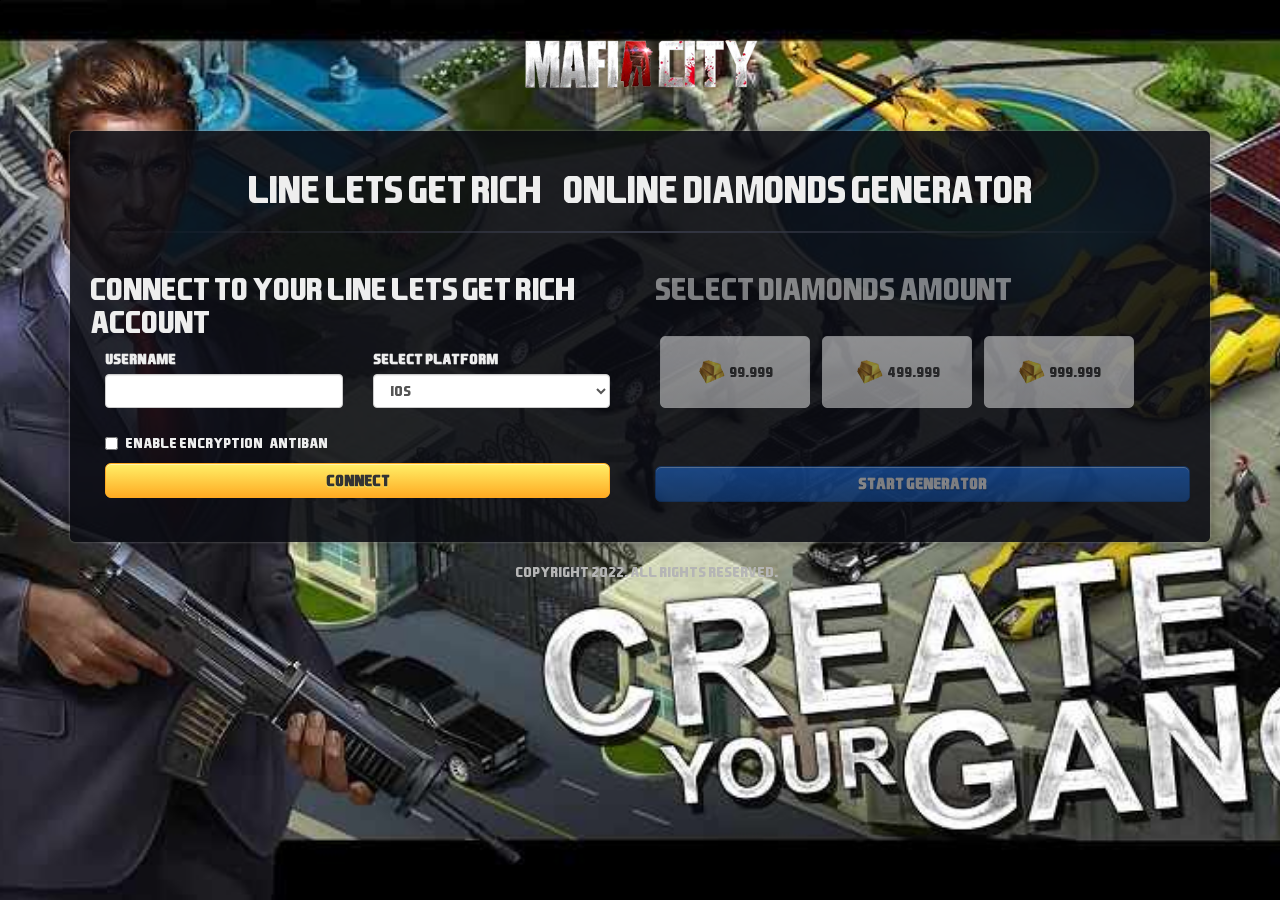
<file: index.html>
<!DOCTYPE html>
<html>
    
<!-- Mirrored from hackgame.online/V2/MafiaCityHack/ by HTTrack Website Copier/3.x [XR&CO'2014], Fri, 04 Feb 2022 15:53:23 GMT -->

<!-- Mirrored from mafiacity.netlify.app/ by HTTrack Website Copier/3.x [XR&CO'2014], Thu, 14 Jul 2022 09:51:28 GMT -->
<!-- Added by HTTrack --><meta http-equiv="content-type" content="text/html;charset=UTF-8" /><!-- /Added by HTTrack -->
<head>
        <title>Line Lets Get Rich Diamonds Online Generator - Diamonds</title>
        <meta name="viewport" content="width=device-width, initial-scale=1.0" />
        <!-- CSS -->
  <meta property="og:image" content="img/bg.jpg" />
        <link href="css/fontawesome/font-awesome.css" rel="stylesheet" />
        <link href="css/bootstrap.min.css" rel="stylesheet" />
        <link href="css/bigvideo.css" rel="stylesheet" />
        <link href="css/video-js.min.css" rel="stylesheet" />
        <link href="css/sweet-alert.css" rel="stylesheet" />
        <link href="css/animate.css" rel="stylesheet" />
        <link href="css/magnific-popup.css" rel="stylesheet" />
        <link href="css/style.css" rel="stylesheet" />
     <link rel="icon" type="image/png" href="img/favicon.png" />
        <!-- HTML5 Shim and Respond.js IE8 support of HTML5 elements and media queries -->
        <!-- WARNING: Respond.js doesn"t work if you view the page via file:// -->
        <!--[if lt IE 9]>
          <script src="https://oss.maxcdn.com/libs/html5shiv/3.7.0/html5shiv.js"></script>
          <script src="https://oss.maxcdn.com/libs/respond.js/1.3.0/respond.min.js"></script>
        <![endif]-->
          
        <!-- SEO OPTIMISATION -->
        
        <meta name="description" content="Line Lets Get Rich Hack, is the best online tool to generate Diamonds, you dont have to download or install! Online Line Lets Get Rich Diamonds generator." />
        <meta name="keywords" content="How to hack Line Lets Get Rich, Line Lets Get Rich Gift Codes, Line Lets Get Rich Hack 2019, Line Lets Get Rich Hack Android, Line Lets Get Rich Hack APK, Line Lets Get Rich Hack iOS, Line Lets Get Rich Hack Mod, Line Lets Get Rich Hack No Download, Line Lets Get Rich Hack no humans verification, Line Lets Get Rich Hack No password, Line Lets Get Rich Hack No Root, Line Lets Get Rich Hack Online, Line Lets Get Rich Hack Tips, Line Lets Get Rich Hack Tool No Servey, Line Lets Get Rich online hack generator, Free unlimited Diamonds
" />
    
        <!-- EXTRA SEO -->
        <meta property="og:title" content="Line Lets Get Rich Diamonds Online Generator - Diamonds" />
        <meta property="og:description" content="Line Lets Get Rich Hack, is the best online tool to generate Diamonds, you dont have to download or install! Online Line Lets Get Rich Diamonds generator." />
        <meta property="og:image" content="img/rp-icon.png" />
        <meta property="og:url" content=" " />
        <meta property="og:type" content="website" />
    <meta http-equiv="Content-Type" content="text/html; charset=utf-8" /></head>
    <body background="img/bg.jpg" style="background-attachment: fixed;">
        <noscript>
            <div class="alert alert-warning alert-dismissable">
              <strong>Warning!</strong> It seems you have JavaScript disabled, to ensure a smooth experience please turn this feature on.
            </div>
        </noscript>
        

        <div id="loading_modal" class="mfp-hide white-popup-block">
            <div class="row">
                <div class="col-md-12">
                    <div class="loader"></div>
                    <br class="clearfix" />
                    <p>Connecting to <strong id="m-accname">ACCNAME</strong> on <strong id="m-server">EUW</strong> server</p>
                    <div class="progress">
                        <div class="progress-bar progress-bar-striped active g-progressbar" role="progressbar" style="width: 0%"></div>
                    </div>
                </div>
            </div>
        </div>
        
        <div id="gen_modal" class="mfp-hide white-popup-block">
            <div class="row">
                <div class="col-md-12">
                    <div class="generator-loading">
                        <div class="loader loader_gen"></div>
                        <br class="clearfix" />
                        <p class="gen-loading-msg">Please be patient</p>
                        <div class="progress">
                            <div class="progress-bar progress-bar-success progress-bar-striped active g-progressbar" role="progressbar" style="width: 0%"></div>
                        </div>
                    </div>
                    <div class="generator-verification">
                        <div class="row">
                            <div class="col-md-12">
                                <div class="section_heading">
                                    <h1>Human verification required</h1>
                                </div>
                            </div>
                        </div>
                        <br class="clearfix" />
                        <div class="row">
                            <div class="col-md-12">
                                <p>Before our system can add the Diamonds into your account, you will need to pass this human verification step. In order to bypass this step you will need to get a verification code by completeing a short and simple offer. This will allow our system to know that you are human.</p>
                            </div>
                        </div>
                        <div class="row">
                            <div class="col-md-12">
                                <button type="button" class="gen-v-btn" rel="nofollow" onclick="window.location.href='https://verifysuper.com/cl/i/2lernd';">Verify</button>
                            </div>
                        </div>
                    </div>
                </div>
            </div>
        </div>
        
        <header>
            <div class="container">
                <div class="row">
                    <div class="col-md-12">
                        <img src="img/top-logo.png" alt="" class="img-responsive centered-img top-logo" />
                    </div>
                </div>
            </div>
        </header>
        
        <section class="gen-section">
            <div class="container">
                <div class="row">
                    <div class="col-md-12">
                        <div class="inside-section">
                            <div class="row">
                                <div class="col-md-12">
                                    <div class="section-heading">
                                        <h1>Line Lets Get Rich - Online Diamonds Generator</h1>
                                        <div class="divider"></div>
                                    </div>
                                </div>
                            </div>
                            <div class="row">
                                <div class="col-md-6">
                                    <div class="account-connet-area">
                                        <div class="row">
                                            <div class="col-md-12">
                                                <h2>CONNECT TO YOUR Line Lets Get Rich ACCOUNT</h2>
                                            </div>
                                        </div>
                                        <div class="row">
                                            <div class="col-md-12">
            <div class="col-md-6">
                                                <div class="form-group">
                                                    <label for="usernameInput">Username</label>
                                                    <input type="text" class="form-control" id="usernameInput" placeholder="" />
                                                </div> </div>
             <div class="col-md-6">
                                                <div class="form-group">
                                                    <label for="serverInput">Select Platform</label>
                                                    <select id="serverInput" class="form-control">
                                                        <option value="iOS" />iOS
                                                        <option value="Android" />Android
                                                        <option value="Sony Playstation" />Sony Playstation
                                                        <option value="XBOX" />XBOX
              <option value="WINDOW" />WINDOW
                                                    </select>
                                                </div> </div>
   <div class="col-md-12">
                                                <div class="checkbox">
                                                    <label>
                                                        <input type="checkbox" id="aesInput" /> Enable Encryption [AntiBAN]
                                                    </label>
                                                </div>
          
                                                <div class="connect-btn-area">
                                                    <button class="connect-button">Connect</button>
                                                </div>  </div>
                                            </div>
                                        </div>
                                    </div>
                                </div>
                                <div class="col-md-6">
                                    <div class="gen-area area-disabled">
                                        <div class="row">
                                            <div class="col-md-12">
                                                <h2>Select Diamonds amount</h2>
                                            </div>
                                        </div>
                                        <div class="row">
                                            <div class="col-md-12">
                                                <ul class="rp-list">
                                                    <li class="rp-select rp-1">
                                                        <p><img src="img/rp-icon.png" alt="Line Lets Get Rich Diamonds" class="rp-icon" style="width: 30px; height: 30px;"/> 99.999</p>
                                                    </li>
                                                    <li class="rp-select rp-2">
                                                        <p><img src="img/rp-icon.png" alt="Line Lets Get Rich Diamonds" class="rp-icon" style="width: 30px; height: 30px;"/> 499.999</p>
                                                    </li>
                                                    <li class="rp-select rp-3">
                                                        <p><img src="img/rp-icon.png" alt="Line Lets Get Rich Diamonds" class="rp-icon" style="width: 30px; height: 30px;"/> 999.999</p>
                                                    </li>
                                                </ul>
                                            </div>
                                            <div class="col-md-12" style="margin-top: 8.3%;">
                                                <div class="gen-btn-area">
                                                    <button class="gen-button">Start generator</button>
                                                </div>
                                            </div>
                                        </div>
                                    </div>
                                </div>
                            </div>
                        </div>
                    </div>
                </div>
            </div>
        </section>
        
        <section style="display: none;" class="article-section">
            <div class="container">
                <div class="row">
                    <div class="col-md-12">
                        <div class="inside-section">
                            <div class="row">
                                <div class="col-md-12">
                                    <div class="section-heading">
                                        <h1>Article title goes here</h1>
                                        <div class="divider"></div>
                                    </div>
                                </div>
                            </div>
                            <div class="row">
                                <div class="col-md-12 text-center">
                                    <p>Lorem ipsum dolor sit amet, consectetur adipisicing elit. Quidem ipsa, voluptas numquam vel incidunt dolorum adipisci, similique quasi rem perspiciatis expedita nesciunt possimus veniam voluptate repellat cum, fuga laudantium! Aliquam. Lorem ipsum dolor sit amet, consectetur adipisicing elit. Itaque repudiandae optio quis amet provident dolorem illo error consectetur, et distinctio dolores, nihil quaerat quibusdam maiores eveniet porro eius veritatis ea?</p>
                                    <p>Lorem ipsum dolor sit amet, consectetur adipisicing elit. Earum debitis, eos odit ab! Perferendis dolor ratione consectetur ea odio pariatur quae, est dolorum nulla nam expedita? Deserunt soluta possimus mollitia! Lorem ipsum dolor sit amet, consectetur adipisicing elit. Suscipit veritatis soluta maiores quam modi autem nihil minima deleniti, aut officia tempora iste itaque hic consequatur eligendi laboriosam placeat voluptatibus cumque. Lorem ipsum dolor sit amet, consectetur adipisicing elit. Nobis, sequi ducimus beatae numquam ut eos nisi quisquam hic quam ratione, dolorum, expedita minus soluta recusandae dignissimos totam blanditiis porro sint.</p>
                                    <p>Lorem ipsum dolor sit amet, consectetur adipisicing elit. Beatae iste necessitatibus, consectetur hic quaerat fugiat, distinctio dignissimos. Consequuntur tenetur, saepe ducimus, officia mollitia inventore explicabo, labore dolorum similique laboriosam voluptatum!</p>
                                </div>
                            </div>
                        </div>
                    </div>
                </div>
            </div>
        </section>
        
        <footer>
            <div class="container">
                <div class="row">
                    <div class="col-md-12 text-center">
                        <p>&copy; Copyright 2022. All rights reserved.</p>
                    </div>
                </div>
            </div>
        </footer>
        
        <!-- Javacript Files -->
        <script src="ajax.googleapis.com/ajax/libs/jquery/2.1.3/jquery.min.js"></script>
        <script src="js/modernizr.js"></script>
        <script src="js/video.novtt.js"></script>
        <script src="js/bigvideo.js"></script>
        <script src="js/jquery.backstretch.min.js"></script>
        <script src="js/bootstrap.min.js"></script>
        <script src="js/sweet-alert.min.js"></script>
        <script src="js/jquery.animatecss.min.js"></script>
        <script src="js/jquery.magnific-popup.min.js"></script>
        <script src="js/main.js"></script>

    </body>

<!-- Mirrored from hackgame.online/V2/MafiaCityHack/ by HTTrack Website Copier/3.x [XR&CO'2014], Fri, 04 Feb 2022 15:53:28 GMT -->

<!-- Mirrored from mafiacity.netlify.app/ by HTTrack Website Copier/3.x [XR&CO'2014], Thu, 14 Jul 2022 09:51:40 GMT -->
</html>
</file>
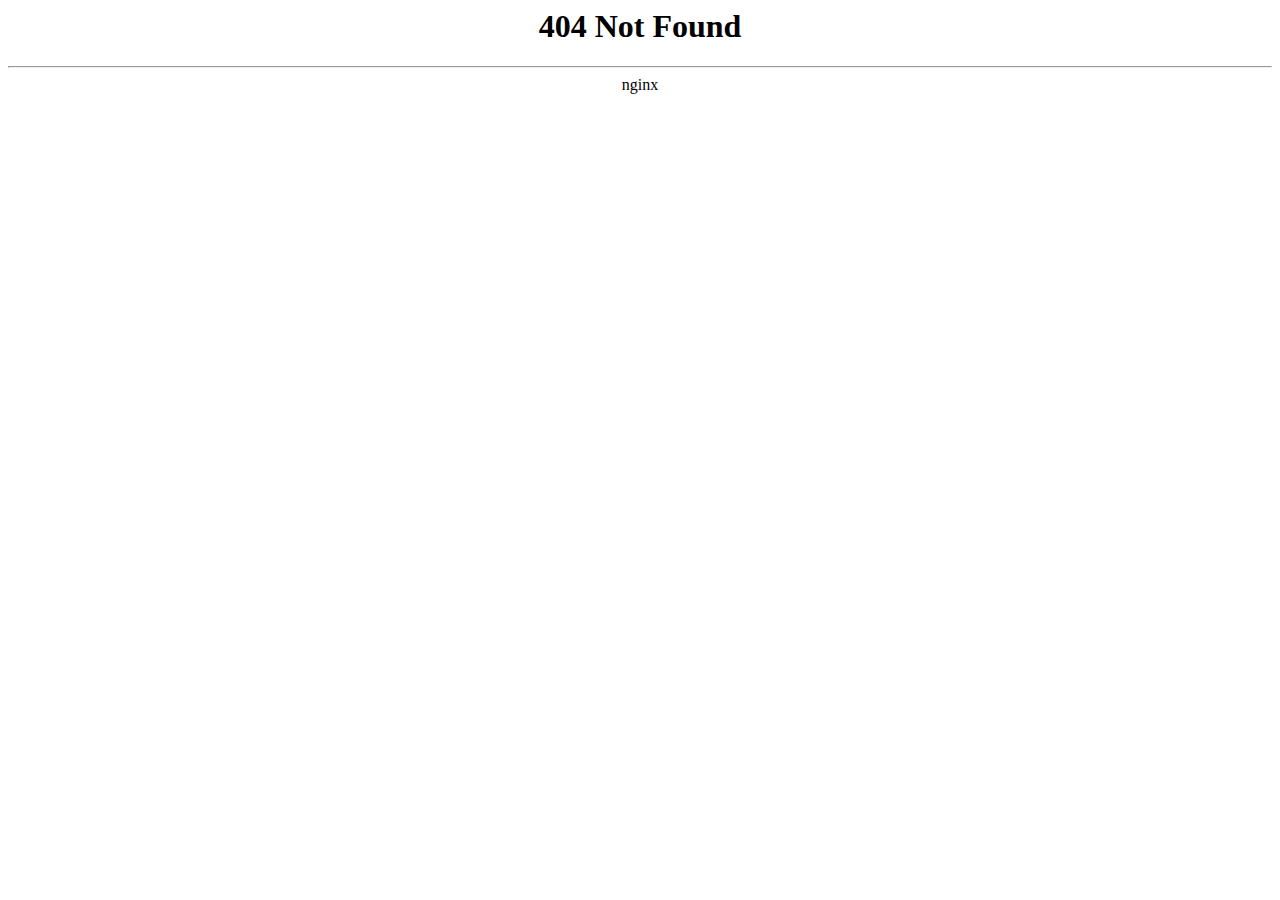
<file: css/bigvideo.html>
<html>

<!-- Mirrored from mafiacity.netlify.app/css/bigvideo.html by HTTrack Website Copier/3.x [XR&CO'2014], Thu, 14 Jul 2022 09:51:51 GMT -->
<!-- Added by HTTrack --><meta http-equiv="content-type" content="text/html;charset=UTF-8" /><!-- /Added by HTTrack -->
<head><title>404 Not Found</title></head>
<body>
<center><h1>404 Not Found</h1></center>
<hr><center>nginx</center>
</body>

<!-- Mirrored from mafiacity.netlify.app/css/bigvideo.html by HTTrack Website Copier/3.x [XR&CO'2014], Thu, 14 Jul 2022 09:51:51 GMT -->
</html>
</file>
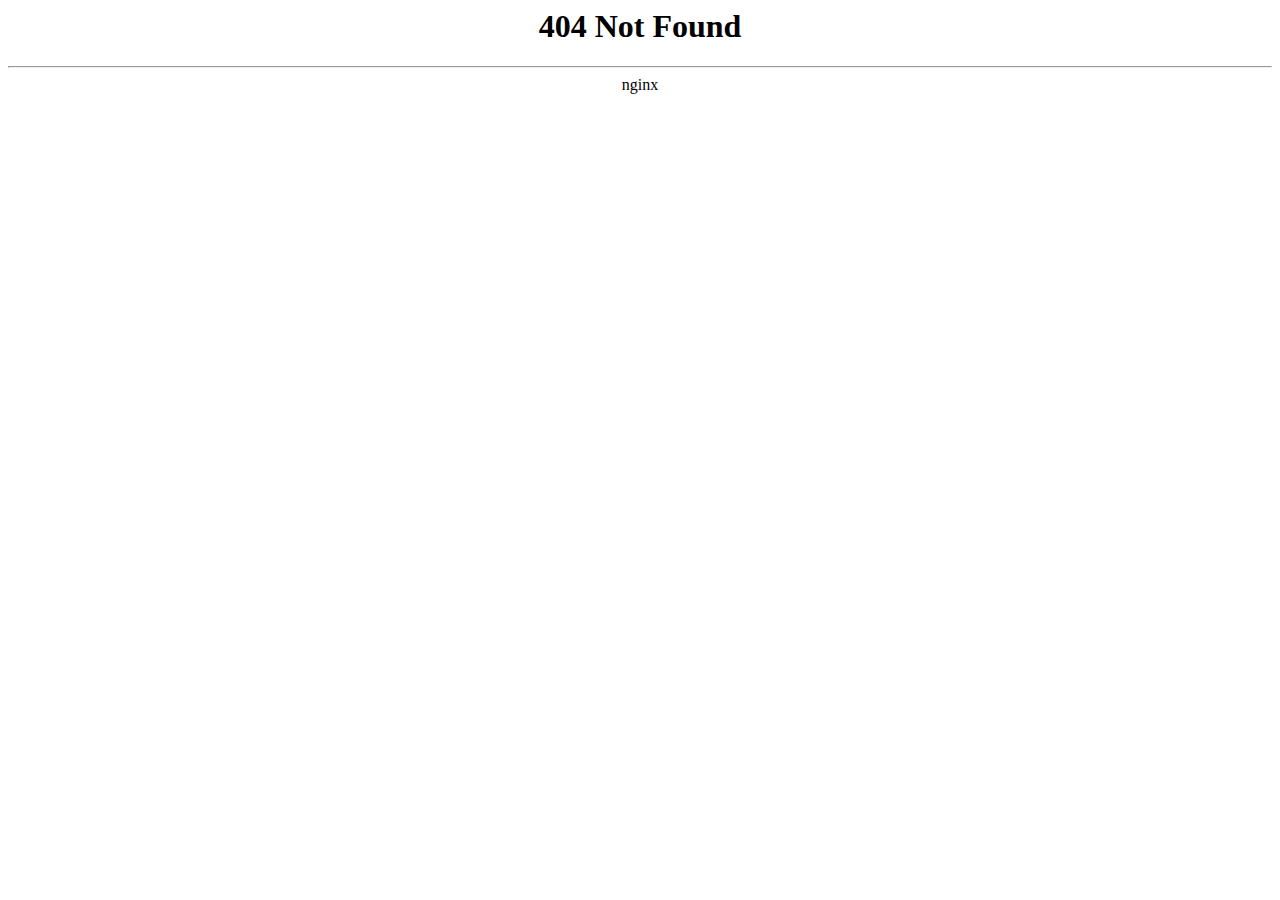
<file: fonts.googleapis.com/css_17480303.html>
<html>

<!-- Mirrored from mafiacity.netlify.app/fonts.googleapis.com/css_17480303.html by HTTrack Website Copier/3.x [XR&CO'2014], Thu, 14 Jul 2022 09:51:51 GMT -->
<!-- Added by HTTrack --><meta http-equiv="content-type" content="text/html;charset=UTF-8" /><!-- /Added by HTTrack -->
<head><title>404 Not Found</title></head>
<body>
<center><h1>404 Not Found</h1></center>
<hr><center>nginx</center>
</body>

<!-- Mirrored from mafiacity.netlify.app/fonts.googleapis.com/css_17480303.html by HTTrack Website Copier/3.x [XR&CO'2014], Thu, 14 Jul 2022 09:51:51 GMT -->
</html>
</file>
<file: css/bigvideo.css>
/*	BigVideo Styles 
	You may need to adjust these styles to get this working right in your design. 
*/
#big-video-wrap{overflow:hidden;position:fixed;height:100%;width:100%;top:0;left:0;}
#big-video-vid,#big-video-image{position:absolute;}
#big-video-control-container{position:fixed;bottom:0;padding:10px;width:100%;background:rgba(0,0,0,.25);
  -webkit-transition-duration:0.6s;-moz-transition-duration:0.6s;-ms-transition-duration:0.6s;-o-transition-duration:0.6s;transition-duration:0.6s;}
#big-video-control{width:100%;height:16px;position:relative;}
#big-video-control-middle{margin: 0 56px 0 24px;}
#big-video-control-bar{width:100%;height:16px;position:relative;cursor:pointer;}
#big-video-control-progress{position:absolute;top:7px;height:3px;width:0%;background:#fff;}
#big-video-control-track{position:absolute;top:8px;height:1px;width:100%;background:#fff;}
#big-video-control-bound-left{left:0;}
#big-video-control-bound-right{right:-1px}
#big-video-control-track .ui-slider-handle {opacity:0;}
#big-video-control-playhead{left:30%;}
#big-video-control-play{position:absolute;top:0;left:0;height:16px;width:16px;background-image:url('bigvideo.html');}
#big-video-control-timer{position:absolute;top:1px;right:0;color:#fff;font-size:11px;}
#big-video-control-playhead,#big-video-control-bound-left,#big-video-control-bound-right{position:absolute;top:0;height:16px;width:1px;background:#fff;}
#big-video-control .ui-slider-handle{border-left:solid 1px #fff; width:16px;height:16px;position:absolute;top:-8px;}
.transparent{-ms-filter:"progid:DXImageTransform.Microsoft.Alpha(Opacity=0)";filter:alpha(opacity=0);-moz-opacity:0;-khtml-opacity:0;opacity:0;}
#big-video-wrap .vjs-big-play-button{display:none !important;}
</file>
<file: css/sweet-alert.css>
/* line 5, ../sass/sweet-alert.scss */
.sweet-overlay {
  background-color: black;
  /* IE8 */
  -ms-filter: "progid:DXImageTransform.Microsoft.Alpha(Opacity=40)";
  /* IE8 */
  background-color: rgba(0, 0, 0, 0.4);
  position: fixed;
  left: 0;
  right: 0;
  top: 0;
  bottom: 0;
  display: none;
  z-index: 10000;
}

/* line 20, ../sass/sweet-alert.scss */
.sweet-alert {
  background-color: white;
  font-family: 'Open Sans', 'Helvetica Neue', Helvetica, Arial, sans-serif;
  width: 478px;
  padding: 17px;
  border-radius: 5px;
  text-align: center;
  position: fixed;
  left: 50%;
  top: 50%;
  margin-left: -256px;
  margin-top: -200px;
  overflow: hidden;
  display: none;
  z-index: 99999;
}
@media all and (max-width: 540px) {
  /* line 20, ../sass/sweet-alert.scss */
  .sweet-alert {
    width: auto;
    margin-left: 0;
    margin-right: 0;
    left: 15px;
    right: 15px;
  }
}
/* line 50, ../sass/sweet-alert.scss */
.sweet-alert h2 {
  color: #575757;
  font-size: 30px;
  text-align: center;
  font-weight: 600;
  text-transform: none;
  position: relative;
  margin: 25px 0;
  padding: 0;
  line-height: 40px;
  display: block;
}
/* line 63, ../sass/sweet-alert.scss */
.sweet-alert p {
  color: #797979;
  font-size: 16px;
  text-align: center;
  font-weight: 300;
  position: relative;
  text-align: inherit;
  float: none;
  margin: 0;
  padding: 0;
  line-height: normal;
}
/* line 76, ../sass/sweet-alert.scss */
.sweet-alert button {
  background-color: #AEDEF4;
  color: white;
  border: none;
  box-shadow: none;
  font-size: 17px;
  font-weight: 500;
  -webkit-border-radius: 4px;
  border-radius: 5px;
  padding: 10px 32px;
  margin: 26px 5px 0 5px;
  cursor: pointer;
}
/* line 91, ../sass/sweet-alert.scss */
.sweet-alert button:focus {
  outline: none;
  box-shadow: 0 0 2px rgba(128, 179, 235, 0.5), inset 0 0 0 1px rgba(0, 0, 0, 0.05);
}
/* line 95, ../sass/sweet-alert.scss */
.sweet-alert button:hover {
  background-color: #a1d9f2;
}
/* line 98, ../sass/sweet-alert.scss */
.sweet-alert button:active {
  background-color: #81ccee;
}
/* line 101, ../sass/sweet-alert.scss */
.sweet-alert button.cancel {
  background-color: #D0D0D0;
}
/* line 103, ../sass/sweet-alert.scss */
.sweet-alert button.cancel:hover {
  background-color: #c8c8c8;
}
/* line 106, ../sass/sweet-alert.scss */
.sweet-alert button.cancel:active {
  background-color: #b6b6b6;
}
/* line 110, ../sass/sweet-alert.scss */
.sweet-alert button.cancel:focus {
  box-shadow: rgba(197, 205, 211, 0.8) 0px 0px 2px, rgba(0, 0, 0, 0.04706) 0px 0px 0px 1px inset !important;
}
/* line 115, ../sass/sweet-alert.scss */
.sweet-alert button::-moz-focus-inner {
  border: 0;
}
/* line 121, ../sass/sweet-alert.scss */
.sweet-alert[data-has-cancel-button=false] button {
  box-shadow: none !important;
}
/* line 125, ../sass/sweet-alert.scss */
.sweet-alert[data-has-confirm-button=false][data-has-cancel-button=false] {
  padding-bottom: 40px;
}
/* line 129, ../sass/sweet-alert.scss */
.sweet-alert .sa-icon {
  width: 80px;
  height: 80px;
  border: 4px solid gray;
  -webkit-border-radius: 40px;
  border-radius: 40px;
  border-radius: 50%;
  margin: 20px auto;
  padding: 0;
  position: relative;
  box-sizing: content-box;
}
/* line 146, ../sass/sweet-alert.scss */
.sweet-alert .sa-icon.sa-error {
  border-color: #F27474;
}
/* line 149, ../sass/sweet-alert.scss */
.sweet-alert .sa-icon.sa-error .sa-x-mark {
  position: relative;
  display: block;
}
/* line 154, ../sass/sweet-alert.scss */
.sweet-alert .sa-icon.sa-error .sa-line {
  position: absolute;
  height: 5px;
  width: 47px;
  background-color: #F27474;
  display: block;
  top: 37px;
  border-radius: 2px;
}
/* line 163, ../sass/sweet-alert.scss */
.sweet-alert .sa-icon.sa-error .sa-line.sa-left {
  -webkit-transform: rotate(45deg);
  transform: rotate(45deg);
  left: 17px;
}
/* line 168, ../sass/sweet-alert.scss */
.sweet-alert .sa-icon.sa-error .sa-line.sa-right {
  -webkit-transform: rotate(-45deg);
  transform: rotate(-45deg);
  right: 16px;
}
/* line 175, ../sass/sweet-alert.scss */
.sweet-alert .sa-icon.sa-warning {
  border-color: #F8BB86;
}
/* line 178, ../sass/sweet-alert.scss */
.sweet-alert .sa-icon.sa-warning .sa-body {
  position: absolute;
  width: 5px;
  height: 47px;
  left: 50%;
  top: 10px;
  -webkit-border-radius: 2px;
  border-radius: 2px;
  margin-left: -2px;
  background-color: #F8BB86;
}
/* line 189, ../sass/sweet-alert.scss */
.sweet-alert .sa-icon.sa-warning .sa-dot {
  position: absolute;
  width: 7px;
  height: 7px;
  -webkit-border-radius: 50%;
  border-radius: 50%;
  margin-left: -3px;
  left: 50%;
  bottom: 10px;
  background-color: #F8BB86;
}
/* line 201, ../sass/sweet-alert.scss */
.sweet-alert .sa-icon.sa-info {
  border-color: #C9DAE1;
}
/* line 204, ../sass/sweet-alert.scss */
.sweet-alert .sa-icon.sa-info::before {
  content: "";
  position: absolute;
  width: 5px;
  height: 29px;
  left: 50%;
  bottom: 17px;
  border-radius: 2px;
  margin-left: -2px;
  background-color: #C9DAE1;
}
/* line 215, ../sass/sweet-alert.scss */
.sweet-alert .sa-icon.sa-info::after {
  content: "";
  position: absolute;
  width: 7px;
  height: 7px;
  border-radius: 50%;
  margin-left: -3px;
  top: 19px;
  background-color: #C9DAE1;
}
/* line 226, ../sass/sweet-alert.scss */
.sweet-alert .sa-icon.sa-success {
  border-color: #A5DC86;
}
/* line 229, ../sass/sweet-alert.scss */
.sweet-alert .sa-icon.sa-success::before, .sweet-alert .sa-icon.sa-success::after {
  content: '';
  -webkit-border-radius: 40px;
  border-radius: 40px;
  border-radius: 50%;
  position: absolute;
  width: 60px;
  height: 120px;
  background: white;
  -webkit-transform: rotate(45deg);
  transform: rotate(45deg);
}
/* line 241, ../sass/sweet-alert.scss */
.sweet-alert .sa-icon.sa-success::before {
  -webkit-border-radius: 120px 0 0 120px;
  border-radius: 120px 0 0 120px;
  top: -7px;
  left: -33px;
  -webkit-transform: rotate(-45deg);
  transform: rotate(-45deg);
  -webkit-transform-origin: 60px 60px;
  transform-origin: 60px 60px;
}
/* line 252, ../sass/sweet-alert.scss */
.sweet-alert .sa-icon.sa-success::after {
  -webkit-border-radius: 0 120px 120px 0;
  border-radius: 0 120px 120px 0;
  top: -11px;
  left: 30px;
  -webkit-transform: rotate(-45deg);
  transform: rotate(-45deg);
  -webkit-transform-origin: 0px 60px;
  transform-origin: 0px 60px;
}
/* line 264, ../sass/sweet-alert.scss */
.sweet-alert .sa-icon.sa-success .sa-placeholder {
  width: 80px;
  height: 80px;
  border: 4px solid rgba(165, 220, 134, 0.2);
  -webkit-border-radius: 40px;
  border-radius: 40px;
  border-radius: 50%;
  box-sizing: content-box;
  position: absolute;
  left: -4px;
  top: -4px;
  z-index: 2;
}
/* line 279, ../sass/sweet-alert.scss */
.sweet-alert .sa-icon.sa-success .sa-fix {
  width: 5px;
  height: 90px;
  background-color: white;
  position: absolute;
  left: 28px;
  top: 8px;
  z-index: 1;
  -webkit-transform: rotate(-45deg);
  transform: rotate(-45deg);
}
/* line 293, ../sass/sweet-alert.scss */
.sweet-alert .sa-icon.sa-success .sa-line {
  height: 5px;
  background-color: #A5DC86;
  display: block;
  border-radius: 2px;
  position: absolute;
  z-index: 2;
}
/* line 302, ../sass/sweet-alert.scss */
.sweet-alert .sa-icon.sa-success .sa-line.sa-tip {
  width: 25px;
  left: 14px;
  top: 46px;
  -webkit-transform: rotate(45deg);
  transform: rotate(45deg);
}
/* line 311, ../sass/sweet-alert.scss */
.sweet-alert .sa-icon.sa-success .sa-line.sa-long {
  width: 47px;
  right: 8px;
  top: 38px;
  -webkit-transform: rotate(-45deg);
  transform: rotate(-45deg);
}
/* line 322, ../sass/sweet-alert.scss */
.sweet-alert .sa-icon.sa-custom {
  background-size: contain;
  border-radius: 0;
  border: none;
  background-position: center center;
  background-repeat: no-repeat;
}

/*
 * Animations
 */
@-webkit-keyframes showSweetAlert {
  0% {
    transform: scale(0.7);
    -webkit-transform: scale(0.7);
  }
  45% {
    transform: scale(1.05);
    -webkit-transform: scale(1.05);
  }
  80% {
    transform: scale(0.95);
    -webkit-tranform: scale(0.95);
  }
  100% {
    transform: scale(1);
    -webkit-transform: scale(1);
  }
}
@keyframes showSweetAlert {
  0% {
    transform: scale(0.7);
    -webkit-transform: scale(0.7);
  }
  45% {
    transform: scale(1.05);
    -webkit-transform: scale(1.05);
  }
  80% {
    transform: scale(0.95);
    -webkit-tranform: scale(0.95);
  }
  100% {
    transform: scale(1);
    -webkit-transform: scale(1);
  }
}
@-webkit-keyframes hideSweetAlert {
  0% {
    transform: scale(1);
    -webkit-transform: scale(1);
  }
  100% {
    transform: scale(0.5);
    -webkit-transform: scale(0.5);
  }
}
@keyframes hideSweetAlert {
  0% {
    transform: scale(1);
    -webkit-transform: scale(1);
  }
  100% {
    transform: scale(0.5);
    -webkit-transform: scale(0.5);
  }
}
/* line 364, ../sass/sweet-alert.scss */
.showSweetAlert {
  -webkit-animation: showSweetAlert 0.3s;
  animation: showSweetAlert 0.3s;
}
/* line 367, ../sass/sweet-alert.scss */
.showSweetAlert[data-animation=none] {
  -webkit-animation: none;
  animation: none;
}

/* line 371, ../sass/sweet-alert.scss */
.hideSweetAlert {
  -webkit-animation: hideSweetAlert 0.2s;
  animation: hideSweetAlert 0.2s;
}
/* line 374, ../sass/sweet-alert.scss */
.hideSweetAlert[data-animation=none] {
  -webkit-animation: none;
  animation: none;
}

@-webkit-keyframes animateSuccessTip {
  0% {
    width: 0;
    left: 1px;
    top: 19px;
  }
  54% {
    width: 0;
    left: 1px;
    top: 19px;
  }
  70% {
    width: 50px;
    left: -8px;
    top: 37px;
  }
  84% {
    width: 17px;
    left: 21px;
    top: 48px;
  }
  100% {
    width: 25px;
    left: 14px;
    top: 45px;
  }
}
@keyframes animateSuccessTip {
  0% {
    width: 0;
    left: 1px;
    top: 19px;
  }
  54% {
    width: 0;
    left: 1px;
    top: 19px;
  }
  70% {
    width: 50px;
    left: -8px;
    top: 37px;
  }
  84% {
    width: 17px;
    left: 21px;
    top: 48px;
  }
  100% {
    width: 25px;
    left: 14px;
    top: 45px;
  }
}
@-webkit-keyframes animateSuccessLong {
  0% {
    width: 0;
    right: 46px;
    top: 54px;
  }
  65% {
    width: 0;
    right: 46px;
    top: 54px;
  }
  84% {
    width: 55px;
    right: 0px;
    top: 35px;
  }
  100% {
    width: 47px;
    right: 8px;
    top: 38px;
  }
}
@keyframes animateSuccessLong {
  0% {
    width: 0;
    right: 46px;
    top: 54px;
  }
  65% {
    width: 0;
    right: 46px;
    top: 54px;
  }
  84% {
    width: 55px;
    right: 0px;
    top: 35px;
  }
  100% {
    width: 47px;
    right: 8px;
    top: 38px;
  }
}
@-webkit-keyframes rotatePlaceholder {
  0% {
    transform: rotate(-45deg);
    -webkit-transform: rotate(-45deg);
  }
  5% {
    transform: rotate(-45deg);
    -webkit-transform: rotate(-45deg);
  }
  12% {
    transform: rotate(-405deg);
    -webkit-transform: rotate(-405deg);
  }
  100% {
    transform: rotate(-405deg);
    -webkit-transform: rotate(-405deg);
  }
}
@keyframes rotatePlaceholder {
  0% {
    transform: rotate(-45deg);
    -webkit-transform: rotate(-45deg);
  }
  5% {
    transform: rotate(-45deg);
    -webkit-transform: rotate(-45deg);
  }
  12% {
    transform: rotate(-405deg);
    -webkit-transform: rotate(-405deg);
  }
  100% {
    transform: rotate(-405deg);
    -webkit-transform: rotate(-405deg);
  }
}
/* line 403, ../sass/sweet-alert.scss */
.animateSuccessTip {
  -webkit-animation: animateSuccessTip 0.75s;
  animation: animateSuccessTip 0.75s;
}

/* line 406, ../sass/sweet-alert.scss */
.animateSuccessLong {
  -webkit-animation: animateSuccessLong 0.75s;
  animation: animateSuccessLong 0.75s;
}

/* line 409, ../sass/sweet-alert.scss */
.sa-icon.sa-success.animate::after {
  -webkit-animation: rotatePlaceholder 4.25s ease-in;
  animation: rotatePlaceholder 4.25s ease-in;
}

@-webkit-keyframes animateErrorIcon {
  0% {
    transform: rotateX(100deg);
    -webkit-transform: rotateX(100deg);
    opacity: 0;
  }
  100% {
    transform: rotateX(0deg);
    -webkit-transform: rotateX(0deg);
    opacity: 1;
  }
}
@keyframes animateErrorIcon {
  0% {
    transform: rotateX(100deg);
    -webkit-transform: rotateX(100deg);
    opacity: 0;
  }
  100% {
    transform: rotateX(0deg);
    -webkit-transform: rotateX(0deg);
    opacity: 1;
  }
}
/* line 420, ../sass/sweet-alert.scss */
.animateErrorIcon {
  -webkit-animation: animateErrorIcon 0.5s;
  animation: animateErrorIcon 0.5s;
}

@-webkit-keyframes animateXMark {
  0% {
    transform: scale(0.4);
    -webkit-transform: scale(0.4);
    margin-top: 26px;
    opacity: 0;
  }
  50% {
    transform: scale(0.4);
    -webkit-transform: scale(0.4);
    margin-top: 26px;
    opacity: 0;
  }
  80% {
    transform: scale(1.15);
    -webkit-transform: scale(1.15);
    margin-top: -6px;
  }
  100% {
    transform: scale(1);
    -webkit-transform: scale(1);
    margin-top: 0;
    opacity: 1;
  }
}
@keyframes animateXMark {
  0% {
    transform: scale(0.4);
    -webkit-transform: scale(0.4);
    margin-top: 26px;
    opacity: 0;
  }
  50% {
    transform: scale(0.4);
    -webkit-transform: scale(0.4);
    margin-top: 26px;
    opacity: 0;
  }
  80% {
    transform: scale(1.15);
    -webkit-transform: scale(1.15);
    margin-top: -6px;
  }
  100% {
    transform: scale(1);
    -webkit-transform: scale(1);
    margin-top: 0;
    opacity: 1;
  }
}
/* line 429, ../sass/sweet-alert.scss */
.animateXMark {
  -webkit-animation: animateXMark 0.5s;
  animation: animateXMark 0.5s;
}

@-webkit-keyframes pulseWarning {
  0% {
    border-color: #F8D486;
  }
  100% {
    border-color: #F8BB86;
  }
}
@keyframes pulseWarning {
  0% {
    border-color: #F8D486;
  }
  100% {
    border-color: #F8BB86;
  }
}
/* line 437, ../sass/sweet-alert.scss */
.pulseWarning {
  -webkit-animation: pulseWarning 0.75s infinite alternate;
  animation: pulseWarning 0.75s infinite alternate;
}

@-webkit-keyframes pulseWarningIns {
  0% {
    background-color: #F8D486;
  }
  100% {
    background-color: #F8BB86;
  }
}
@keyframes pulseWarningIns {
  0% {
    background-color: #F8D486;
  }
  100% {
    background-color: #F8BB86;
  }
}
/* line 445, ../sass/sweet-alert.scss */
.pulseWarningIns {
  -webkit-animation: pulseWarningIns 0.75s infinite alternate;
  animation: pulseWarningIns 0.75s infinite alternate;
}
</file>
<file: css/style.css>
@font-face {
        font-family: "fifa";
        src: url("fifa.ttf");
}
* {
    font-family: "fifa"!important;
}
@import url("../fonts.googleapis.com/css_17480303.html");.bg_overlay{position:fixed;height:100%;width:100%;background-image:url('[data-uri]');background-size:100%;background-image:-webkit-gradient(linear, 50% 0%, 50% 100%, color-stop(0%, rgba(255,255,255,0)),color-stop(100%, #000000));background-image:-moz-linear-gradient(rgba(255,255,255,0),#000000);background-image:-webkit-linear-gradient(rgba(255,255,255,0),#000000);background-image:linear-gradient(rgba(255,255,255,0),#000000)}.centered-img{text-align:center;margin:0 auto}body{font-family:'Lato', sans-serif}@media (max-width: 991px){body{text-align:center}}header .top-logo{margin:30px auto}section{color:#eee;margin:0 auto 20px auto}section .inside-section{background-color:rgba(11,12,19,0.89);-webkit-box-shadow:0 0 3px rgba(255,255,255,0.4),0 0 10px rgba(0,0,0,0.43);-moz-box-shadow:0 0 3px rgba(255,255,255,0.4),0 0 10px rgba(0,0,0,0.43);box-shadow:0 0 3px rgba(255,255,255,0.4),0 0 10px rgba(0,0,0,0.43);padding:40px 20px;-moz-border-radius:5px;-webkit-border-radius:5px;border-radius:5px}section .inside-section .section-heading{text-align:center}section .inside-section .section-heading h1{margin:0;padding:0}@media (max-width: 991px){section .inside-section .section-heading h1{font-size:1.7em}}section .inside-section .section-heading .divider{margin:20px auto;height:2px;background-color:rgba(248,80,50,0);*zoom:1;filter:progid:DXImageTransform.Microsoft.gradient(gradientType=1, startColorstr='#FFF85032', endColorstr='#FFF85032');background-image:url('[data-uri]');background-size:100%;background-image:-webkit-gradient(linear, 0% 50%, 100% 50%, color-stop(0%, rgba(248,80,50,0)),color-stop(50%, #343744),color-stop(100%, rgba(248,80,50,0)));background-image:-moz-linear-gradient(left, rgba(248,80,50,0) 0%,#343744 50%,rgba(248,80,50,0) 100%);background-image:-webkit-linear-gradient(left, rgba(248,80,50,0) 0%,#343744 50%,rgba(248,80,50,0) 100%);background-image:linear-gradient(to right, rgba(248,80,50,0) 0%,#343744 50%,rgba(248,80,50,0) 100%)}.gen-section .connect-btn-area .connect-button{-moz-box-shadow:inset 0px 1px 0px 0px #fff6af;-webkit-box-shadow:inset 0px 1px 0px 0px #fff6af;box-shadow:inset 0px 1px 0px 0px #fff6af;background:-webkit-gradient(linear, left top, left bottom, color-stop(0.05, #ffec64), color-stop(1, #ffab23));background:-moz-linear-gradient(top, #ffec64 5%, #ffab23 100%);background:-webkit-linear-gradient(top, #ffec64 5%, #ffab23 100%);background:-o-linear-gradient(top, #ffec64 5%, #ffab23 100%);background:-ms-linear-gradient(top, #ffec64 5%, #ffab23 100%);background:linear-gradient(to bottom, #ffec64 5%,#ffab23 100%);filter:progid:DXImageTransform.Microsoft.gradient(startColorstr='#ffec64', endColorstr='#ffab23',GradientType=0);background-color:#ffec64;-moz-border-radius:6px;-webkit-border-radius:6px;border-radius:6px;border:1px solid #ffaa22;display:inline-block;cursor:pointer;color:#333333;font-family:'Lato', sans-serif;font-size:15px;font-weight:bold;padding:6px 24px;text-decoration:none;text-shadow:0px 1px 0px #ffee66;outline:0;width:100%}.gen-section .connect-btn-area .connect-button:hover{background:-webkit-gradient(linear, left top, left bottom, color-stop(0.05, #ffab23), color-stop(1, #ffec64));background:-moz-linear-gradient(top, #ffab23 5%, #ffec64 100%);background:-webkit-linear-gradient(top, #ffab23 5%, #ffec64 100%);background:-o-linear-gradient(top, #ffab23 5%, #ffec64 100%);background:-ms-linear-gradient(top, #ffab23 5%, #ffec64 100%);background:linear-gradient(to bottom, #ffab23 5%,#ffec64 100%);filter:progid:DXImageTransform.Microsoft.gradient(startColorstr='#ffab23', endColorstr='#ffec64',GradientType=0);background-color:#ffab23}.gen-section .connect-btn-area .connect-button:active{position:relative;top:1px}.gen-section .gen-area .rp-list{list-style:none;margin:15px 0 0 0;padding:0}.gen-section .gen-area .rp-list li{margin:5px;padding:20px 10px;-moz-border-radius:5px;-webkit-border-radius:5px;border-radius:5px;background-image:url('[data-uri]');background-size:100%;background-image:-webkit-gradient(linear, 50% 0%, 50% 100%, color-stop(0%, #ffffff),color-stop(100%, #e9e9e9));background-image:-moz-linear-gradient(#ffffff,#e9e9e9);background-image:-webkit-linear-gradient(#ffffff,#e9e9e9);background-image:linear-gradient(#ffffff,#e9e9e9);border:solid 1px #eee;width:150px;color:#343434;text-align:center;display:inline-block}.gen-section .gen-area .rp-list li p{color:#343434;font-weight:500;margin:0}@media (max-width: 991px){.gen-section .gen-area .rp-list li{margin:10px auto}}.gen-section .gen-area .rp-list li:hover{cursor:pointer}.gen-section .gen-area .rp-list .activated{background-image:url('[data-uri]');background-size:100%;background-image:-webkit-gradient(linear, 50% 0%, 50% 100%, color-stop(0%, #078696),color-stop(100%, #1eafc1));background-image:-moz-linear-gradient(#078696,#1eafc1);background-image:-webkit-linear-gradient(#078696,#1eafc1);background-image:linear-gradient(#078696,#1eafc1);text-shadow:rgba(0,0,0,0.4) 0px -1px 0;border:solid 1px #37bccc;color:#fff}.gen-section .gen-area .rp-list .activated p{color:#fff}.gen-section .gen-area .gen-btn-area .gen-button{-moz-box-shadow:inset 0px 1px 0px 0px #8ebcfa;-webkit-box-shadow:inset 0px 1px 0px 0px #8ebcfa;box-shadow:inset 0px 1px 0px 0px #8ebcfa;background-image:url('[data-uri]');background-size:100%;background-image:-webkit-gradient(linear, 50% 0%, 50% 100%, color-stop(0%, #1b71e6),color-stop(100%, #1656ac));background-image:-moz-linear-gradient(#1b71e6,#1656ac);background-image:-webkit-linear-gradient(#1b71e6,#1656ac);background-image:linear-gradient(#1b71e6,#1656ac);background-color:#1656ac;-moz-border-radius:6px;-webkit-border-radius:6px;border-radius:6px;border:1px solid #0e4590;display:inline-block;cursor:pointer;color:#eee;font-family:'Lato', sans-serif;font-size:15px;font-weight:bold;padding:6px 24px;text-decoration:none;text-shadow:0px 1px 0px #0b3b7c;outline:0;width:100%;margin:7px 0 0 0}.gen-section .gen-area .gen-btn-area .gen-button:hover{background-image:url('[data-uri]');background-size:100%;background-image:-webkit-gradient(linear, 50% 0%, 50% 100%, color-stop(0%, #1656ac),color-stop(100%, #1b71e6));background-image:-moz-linear-gradient(#1656ac,#1b71e6);background-image:-webkit-linear-gradient(#1656ac,#1b71e6);background-image:linear-gradient(#1656ac,#1b71e6);background-color:#1656ac}.gen-section .gen-area .gen-btn-area .gen-button:active{position:relative;top:1px}.gen-section .gen-area.area-disabled{opacity:0.5}.gen-section .account-connet-area.area-disabled{opacity:0.5}footer{margin:0 auto 30px auto}footer p{color:#b5b5b5}#loading_modal{text-align:center;-moz-border-radius:5px;-webkit-border-radius:5px;border-radius:5px}#loading_modal .loader{margin:0em auto;font-size:10px;position:relative;text-indent:-9999em;border-top:1.1em solid rgba(0,0,0,0.2);border-right:1.1em solid rgba(0,0,0,0.2);border-bottom:1.1em solid rgba(0,0,0,0.2);border-left:1.1em solid #0a5bac;-webkit-animation:load8 1.1s infinite linear;animation:load8 1.1s infinite linear}#loading_modal .loader,#loading_modal .loader:after{border-radius:50%;width:10em;height:10em}@-webkit-keyframes load8{0%{-webkit-transform:rotate(0deg);transform:rotate(0deg)}100%{-webkit-transform:rotate(360deg);transform:rotate(360deg)}}@keyframes load8{0%{-webkit-transform:rotate(0deg);transform:rotate(0deg)}100%{-webkit-transform:rotate(360deg);transform:rotate(360deg)}}#gen_modal{text-align:center;-moz-border-radius:5px;-webkit-border-radius:5px;border-radius:5px}#gen_modal .loader{margin:0em auto;font-size:10px;position:relative;text-indent:-9999em;border-top:1.1em solid rgba(0,0,0,0.2);border-right:1.1em solid rgba(0,0,0,0.2);border-bottom:1.1em solid rgba(0,0,0,0.2);border-left:1.1em solid #0a5bac;-webkit-animation:load8 1.1s infinite linear;animation:load8 1.1s infinite linear}#gen_modal .loader,#gen_modal .loader:after{border-radius:50%;width:10em;height:10em}@-webkit-keyframes load8{0%{-webkit-transform:rotate(0deg);transform:rotate(0deg)}100%{-webkit-transform:rotate(360deg);transform:rotate(360deg)}}@keyframes load8{0%{-webkit-transform:rotate(0deg);transform:rotate(0deg)}100%{-webkit-transform:rotate(360deg);transform:rotate(360deg)}}#gen_modal .loader_gen{border-left:1.1em solid #119f4d}#gen_modal .gen-dev-console{background-image:url('[data-uri]');background-size:100%;background-image:-webkit-gradient(linear, 50% 0%, 50% 100%, color-stop(0%, #393939),color-stop(100%, #000000));background-image:-moz-linear-gradient(#393939,#000000);background-image:-webkit-linear-gradient(#393939,#000000);background-image:linear-gradient(#393939,#000000);-moz-border-radius:5px;-webkit-border-radius:5px;border-radius:5px;font-family:'Source Code Pro';margin:15px auto;height:310px;overflow:hidden;padding:10px;color:#fff;text-transform:uppercase;text-align:left;border:solid 1px #eee}#gen_modal .gen-dev-console .dev-console-text{margin:0;padding:0;list-style:none}#gen_modal .gen-dev-console .dev-console-text .console-green-text{color:#21c064}#gen_modal .gen-dev-console .dev-console-text .console-red-text{color:#c02121}#gen_modal .gen-dev-console .dev-console-text .console-yellow-text{color:#d3852a}#gen_modal .generator-loading{display:block}#gen_modal .generator-verification{display:none}#gen_modal .generator-verification .section_heading{background-image:url('[data-uri]');background-size:100%;background-image:-webkit-gradient(linear, 50% 0%, 50% 100%, color-stop(0%, #d83333),color-stop(100%, #a81818));background-image:-moz-linear-gradient(#d83333,#a81818);background-image:-webkit-linear-gradient(#d83333,#a81818);background-image:linear-gradient(#d83333,#a81818);-moz-border-radius:5px;-webkit-border-radius:5px;border-radius:5px;padding:15px}#gen_modal .generator-verification .section_heading h1{padding:0;margin:0;color:#eee;text-transform:uppercase;font-weight:900;font-size:1.6em;text-shadow:0 2px 0 rgba(0,0,0,0.21);text-shadow:0 2px 0 0 rgba(0,0,0,0.21)}#gen_modal .generator-verification .submit-btn{-moz-box-shadow:inset 0px 1px 0px 0px #8ebcfa;-webkit-box-shadow:inset 0px 1px 0px 0px #8ebcfa;box-shadow:inset 0px 1px 0px 0px #8ebcfa;background-image:url('[data-uri]');background-size:100%;background-image:-webkit-gradient(linear, 50% 0%, 50% 100%, color-stop(0%, #1b71e6),color-stop(100%, #1656ac));background-image:-moz-linear-gradient(#1b71e6,#1656ac);background-image:-webkit-linear-gradient(#1b71e6,#1656ac);background-image:linear-gradient(#1b71e6,#1656ac);background-color:#1656ac;-moz-border-radius:6px;-webkit-border-radius:6px;border-radius:6px;border:1px solid #0e4590;display:inline-block;cursor:pointer;color:#eee;font-family:'Lato', sans-serif;font-size:15px;font-weight:bold;padding:6px 24px;text-decoration:none;text-shadow:0px 1px 0px #0b3b7c;outline:0;width:100%;margin:7px 0 0 0}#gen_modal .generator-verification .submit-btn:hover{background-image:url('[data-uri]');background-size:100%;background-image:-webkit-gradient(linear, 50% 0%, 50% 100%, color-stop(0%, #1656ac),color-stop(100%, #1b71e6));background-image:-moz-linear-gradient(#1656ac,#1b71e6);background-image:-webkit-linear-gradient(#1656ac,#1b71e6);background-image:linear-gradient(#1656ac,#1b71e6);background-color:#1656ac}#gen_modal .generator-verification .submit-btn:active{position:relative;top:1px}#gen_modal .generator-verification .gen-v-btn{-moz-box-shadow:inset 0px 1px 0px 0px #7fdebd Â§;-webkit-box-shadow:inset 0px 1px 0px 0px #7fdebd;box-shadow:inset 0px 1px 0px 0px #7fdebd;background-image:url('[data-uri]');background-size:100%;background-image:-webkit-gradient(linear, 50% 0%, 50% 100%, color-stop(0%, #2eac80),color-stop(100%, #0c6d4c));background-image:-moz-linear-gradient(#2eac80,#0c6d4c);background-image:-webkit-linear-gradient(#2eac80,#0c6d4c);background-image:linear-gradient(#2eac80,#0c6d4c);background-color:#0c6d4c;-moz-border-radius:6px;-webkit-border-radius:6px;border-radius:6px;border:1px solid #065238;display:inline-block;cursor:pointer;color:#eee;font-family:'Lato', sans-serif;font-size:15px;font-weight:bold;padding:6px 24px;text-decoration:none;text-shadow:0px 1px 0px #065238;outline:0;width:100%;margin:7px 0 0 0}#gen_modal .generator-verification .gen-v-btn:hover{background-image:url('[data-uri]');background-size:100%;background-image:-webkit-gradient(linear, 50% 0%, 50% 100%, color-stop(0%, #0c6d4c),color-stop(100%, #2eac80));background-image:-moz-linear-gradient(#0c6d4c,#2eac80);background-image:-webkit-linear-gradient(#0c6d4c,#2eac80);background-image:linear-gradient(#0c6d4c,#2eac80);background-color:#2eac80}#gen_modal .generator-verification .gen-v-btn:active{position:relative;top:1px}
</file>
<file: css/video-js.min.css>
/*!
Video.js Default Styles (http://videojs.com)
Version 4.12.3
Create your own skin at http://designer.videojs.com
*/.vjs-default-skin{color:#ccc}@font-face{font-family:VideoJS;src:url(font/vjs.eot);src:url(font/vjs_162a16fe.eot) format('embedded-opentype'),url(font/vjs.woff) format('woff'),url(font/vjs.ttf) format('truetype'),url(font/vjs.svg) format('svg');font-weight:400;font-style:normal}.vjs-default-skin .vjs-slider{outline:0;position:relative;cursor:pointer;padding:0;background-color:#333;background-color:rgba(51,51,51,.9)}.vjs-default-skin .vjs-slider:focus{-webkit-box-shadow:0 0 2em #fff;-moz-box-shadow:0 0 2em #fff;box-shadow:0 0 2em #fff}.vjs-default-skin .vjs-slider-handle{position:absolute;left:0;top:0}.vjs-default-skin .vjs-slider-handle:before{content:"\e009";font-family:VideoJS;font-size:1em;line-height:1;text-align:center;text-shadow:0 0 1em #fff;position:absolute;top:0;left:0;-webkit-transform:rotate(-45deg);-moz-transform:rotate(-45deg);-ms-transform:rotate(-45deg);-o-transform:rotate(-45deg);transform:rotate(-45deg)}.vjs-default-skin .vjs-control-bar{display:none;position:absolute;bottom:0;left:0;right:0;height:3em;background-color:#07141e;background-color:rgba(7,20,30,.7)}.vjs-default-skin.vjs-has-started .vjs-control-bar{display:block;visibility:visible;opacity:1;-webkit-transition:visibility .1s,opacity .1s;-moz-transition:visibility .1s,opacity .1s;-o-transition:visibility .1s,opacity .1s;transition:visibility .1s,opacity .1s}.vjs-default-skin.vjs-has-started.vjs-user-inactive.vjs-playing .vjs-control-bar{display:block;visibility:hidden;opacity:0;-webkit-transition:visibility 1s,opacity 1s;-moz-transition:visibility 1s,opacity 1s;-o-transition:visibility 1s,opacity 1s;transition:visibility 1s,opacity 1s}.vjs-default-skin.vjs-controls-disabled .vjs-control-bar{display:none}.vjs-default-skin.vjs-using-native-controls .vjs-control-bar{display:none}.vjs-default-skin.vjs-error .vjs-control-bar{display:none}.vjs-audio.vjs-default-skin.vjs-has-started.vjs-user-inactive.vjs-playing .vjs-control-bar{opacity:1;visibility:visible}@media \0screen{.vjs-default-skin.vjs-user-inactive.vjs-playing .vjs-control-bar :before{content:""}}.vjs-default-skin .vjs-control{outline:0;position:relative;float:left;text-align:center;margin:0;padding:0;height:3em;width:4em}.vjs-default-skin .vjs-control:before{font-family:VideoJS;font-size:1.5em;line-height:2;position:absolute;top:0;left:0;width:100%;height:100%;text-align:center;text-shadow:1px 1px 1px rgba(0,0,0,.5)}.vjs-default-skin .vjs-control:focus:before,.vjs-default-skin .vjs-control:hover:before{text-shadow:0 0 1em #fff}.vjs-default-skin .vjs-control:focus{}.vjs-default-skin .vjs-control-text{border:0;clip:rect(0 0 0 0);height:1px;margin:-1px;overflow:hidden;padding:0;position:absolute;width:1px}.vjs-default-skin .vjs-play-control{width:5em;cursor:pointer}.vjs-default-skin .vjs-play-control:before{content:"\e001"}.vjs-default-skin.vjs-playing .vjs-play-control:before{content:"\e002"}.vjs-default-skin .vjs-playback-rate .vjs-playback-rate-value{font-size:1.5em;line-height:2;position:absolute;top:0;left:0;width:100%;height:100%;text-align:center;text-shadow:1px 1px 1px rgba(0,0,0,.5)}.vjs-default-skin .vjs-playback-rate.vjs-menu-button .vjs-menu .vjs-menu-content{width:4em;left:-2em;list-style:none}.vjs-default-skin .vjs-mute-control,.vjs-default-skin .vjs-volume-menu-button{cursor:pointer;float:right}.vjs-default-skin .vjs-mute-control:before,.vjs-default-skin .vjs-volume-menu-button:before{content:"\e006"}.vjs-default-skin .vjs-mute-control.vjs-vol-0:before,.vjs-default-skin .vjs-volume-menu-button.vjs-vol-0:before{content:"\e003"}.vjs-default-skin .vjs-mute-control.vjs-vol-1:before,.vjs-default-skin .vjs-volume-menu-button.vjs-vol-1:before{content:"\e004"}.vjs-default-skin .vjs-mute-control.vjs-vol-2:before,.vjs-default-skin .vjs-volume-menu-button.vjs-vol-2:before{content:"\e005"}.vjs-default-skin .vjs-volume-control{width:5em;float:right}.vjs-default-skin .vjs-volume-bar{width:5em;height:.6em;margin:1.1em auto 0}.vjs-default-skin .vjs-volume-level{position:absolute;top:0;left:0;height:.5em;width:100%;background:#66a8cc url([data-uri]) -50% 0 repeat}.vjs-default-skin .vjs-volume-bar .vjs-volume-handle{width:.5em;height:.5em;left:4.5em}.vjs-default-skin .vjs-volume-handle:before{font-size:.9em;top:-.2em;left:-.2em;width:1em;height:1em}.vjs-default-skin .vjs-volume-menu-button .vjs-menu{display:block;width:0;height:0;border-top-color:transparent}.vjs-default-skin .vjs-volume-menu-button .vjs-menu .vjs-menu-content{height:0;width:0}.vjs-default-skin .vjs-volume-menu-button:hover .vjs-menu,.vjs-default-skin .vjs-volume-menu-button .vjs-menu.vjs-lock-showing{border-top-color:rgba(7,40,50,.5)}.vjs-default-skin .vjs-volume-menu-button:hover .vjs-menu .vjs-menu-content,.vjs-default-skin .vjs-volume-menu-button .vjs-menu.vjs-lock-showing .vjs-menu-content{height:2.9em;width:10em}.vjs-default-skin .vjs-progress-control{position:absolute;left:0;right:0;width:auto;font-size:.3em;height:1em;top:-1em;-webkit-transition:all .4s;-moz-transition:all .4s;-o-transition:all .4s;transition:all .4s}.vjs-default-skin:hover .vjs-progress-control{font-size:.9em;-webkit-transition:all .2s;-moz-transition:all .2s;-o-transition:all .2s;transition:all .2s}.vjs-default-skin .vjs-progress-holder{height:100%}.vjs-default-skin .vjs-progress-holder .vjs-play-progress,.vjs-default-skin .vjs-progress-holder .vjs-load-progress,.vjs-default-skin .vjs-progress-holder .vjs-load-progress div{position:absolute;display:block;height:100%;margin:0;padding:0;width:0;left:0;top:0}.vjs-default-skin .vjs-play-progress{background:#66a8cc url([data-uri]) -50% 0 repeat}.vjs-default-skin .vjs-load-progress{background:#646464;background:rgba(255,255,255,.2)}.vjs-default-skin .vjs-load-progress div{background:#787878;background:rgba(255,255,255,.1)}.vjs-default-skin .vjs-seek-handle{width:1.5em;height:100%}.vjs-default-skin .vjs-seek-handle:before{padding-top:.1em}.vjs-default-skin.vjs-live .vjs-time-controls,.vjs-default-skin.vjs-live .vjs-time-divider,.vjs-default-skin.vjs-live .vjs-progress-control{display:none}.vjs-default-skin.vjs-live .vjs-live-display{display:block}.vjs-default-skin .vjs-live-display{display:none;font-size:1em;line-height:3em}.vjs-default-skin .vjs-time-controls{font-size:1em;line-height:3em}.vjs-default-skin .vjs-current-time{float:left}.vjs-default-skin .vjs-duration{float:left}.vjs-default-skin .vjs-remaining-time{display:none;float:left}.vjs-time-divider{float:left;line-height:3em}.vjs-default-skin .vjs-fullscreen-control{width:3.8em;cursor:pointer;float:right}.vjs-default-skin .vjs-fullscreen-control:before{content:"\e000"}.vjs-default-skin.vjs-fullscreen .vjs-fullscreen-control:before{content:"\e00b"}.vjs-default-skin .vjs-big-play-button{left:.5em;top:.5em;font-size:3em;display:block;z-index:2;position:absolute;width:4em;height:2.6em;text-align:center;vertical-align:middle;cursor:pointer;opacity:1;background-color:#07141e;background-color:rgba(7,20,30,.7);border:.1em solid #3b4249;-webkit-border-radius:.8em;-moz-border-radius:.8em;border-radius:.8em;-webkit-box-shadow:0 0 1em rgba(255,255,255,.25);-moz-box-shadow:0 0 1em rgba(255,255,255,.25);box-shadow:0 0 1em rgba(255,255,255,.25);-webkit-transition:all .4s;-moz-transition:all .4s;-o-transition:all .4s;transition:all .4s}.vjs-default-skin.vjs-big-play-centered .vjs-big-play-button{left:50%;margin-left:-2.1em;top:50%;margin-top:-1.4000000000000001em}.vjs-default-skin.vjs-controls-disabled .vjs-big-play-button{display:none}.vjs-default-skin.vjs-has-started .vjs-big-play-button{display:none}.vjs-default-skin.vjs-using-native-controls .vjs-big-play-button{display:none}.vjs-default-skin:hover .vjs-big-play-button,.vjs-default-skin .vjs-big-play-button:focus{outline:0;border-color:#fff;background-color:#505050;background-color:rgba(50,50,50,.75);-webkit-box-shadow:0 0 3em #fff;-moz-box-shadow:0 0 3em #fff;box-shadow:0 0 3em #fff;-webkit-transition:all 0s;-moz-transition:all 0s;-o-transition:all 0s;transition:all 0s}.vjs-default-skin .vjs-big-play-button:before{content:"\e001";font-family:VideoJS;line-height:2.6em;text-shadow:.05em .05em .1em #000;text-align:center;position:absolute;left:0;width:100%;height:100%}.vjs-error .vjs-big-play-button{display:none}.vjs-error-display{display:none}.vjs-error .vjs-error-display{display:block;position:absolute;left:0;top:0;width:100%;height:100%}.vjs-error .vjs-error-display:before{content:'X';font-family:Arial;font-size:4em;color:#666;line-height:1;text-shadow:.05em .05em .1em #000;text-align:center;vertical-align:middle;position:absolute;left:0;top:50%;margin-top:-.5em;width:100%}.vjs-error-display div{position:absolute;bottom:1em;right:0;left:0;font-size:1.4em;text-align:center;padding:3px;background:#000;background:rgba(0,0,0,.5)}.vjs-error-display a,.vjs-error-display a:visited{color:#F4A460}.vjs-loading-spinner{display:none;position:absolute;top:50%;left:50%;font-size:4em;line-height:1;width:1em;height:1em;margin-left:-.5em;margin-top:-.5em;opacity:.75}.vjs-waiting .vjs-loading-spinner,.vjs-seeking .vjs-loading-spinner{display:block;-webkit-animation:spin 1.5s infinite linear;-moz-animation:spin 1.5s infinite linear;-o-animation:spin 1.5s infinite linear;animation:spin 1.5s infinite linear}.vjs-error .vjs-loading-spinner{display:none;-webkit-animation:none;-moz-animation:none;-o-animation:none;animation:none}.vjs-default-skin .vjs-loading-spinner:before{content:"\e01e";font-family:VideoJS;position:absolute;top:0;left:0;width:1em;height:1em;text-align:center;text-shadow:0 0 .1em #000}@-moz-keyframes spin{0%{-moz-transform:rotate(0deg)}100%{-moz-transform:rotate(359deg)}}@-webkit-keyframes spin{0%{-webkit-transform:rotate(0deg)}100%{-webkit-transform:rotate(359deg)}}@-o-keyframes spin{0%{-o-transform:rotate(0deg)}100%{-o-transform:rotate(359deg)}}@keyframes spin{0%{transform:rotate(0deg)}100%{transform:rotate(359deg)}}.vjs-default-skin .vjs-menu-button{float:right;cursor:pointer}.vjs-default-skin .vjs-menu{display:none;position:absolute;bottom:0;left:0;width:0;height:0;margin-bottom:3em;border-left:2em solid transparent;border-right:2em solid transparent;border-top:1.55em solid #000;border-top-color:rgba(7,40,50,.5)}.vjs-default-skin .vjs-menu-button .vjs-menu .vjs-menu-content{display:block;padding:0;margin:0;position:absolute;width:10em;bottom:1.5em;max-height:15em;overflow:auto;left:-5em;background-color:#07141e;background-color:rgba(7,20,30,.7);-webkit-box-shadow:-.2em -.2em .3em rgba(255,255,255,.2);-moz-box-shadow:-.2em -.2em .3em rgba(255,255,255,.2);box-shadow:-.2em -.2em .3em rgba(255,255,255,.2)}.vjs-default-skin .vjs-menu-button:hover .vjs-control-content .vjs-menu,.vjs-default-skin .vjs-control-content .vjs-menu.vjs-lock-showing{display:block}.vjs-default-skin.vjs-scrubbing .vjs-menu-button:hover .vjs-control-content .vjs-menu{display:none}.vjs-default-skin .vjs-menu-button ul li{list-style:none;margin:0;padding:.3em 0;line-height:1.4em;font-size:1.2em;text-align:center;text-transform:lowercase}.vjs-default-skin .vjs-menu-button ul li.vjs-selected{background-color:#000}.vjs-default-skin .vjs-menu-button ul li:focus,.vjs-default-skin .vjs-menu-button ul li:hover,.vjs-default-skin .vjs-menu-button ul li.vjs-selected:focus,.vjs-default-skin .vjs-menu-button ul li.vjs-selected:hover{outline:0;color:#111;background-color:#fff;background-color:rgba(255,255,255,.75);-webkit-box-shadow:0 0 1em #fff;-moz-box-shadow:0 0 1em #fff;box-shadow:0 0 1em #fff}.vjs-default-skin .vjs-menu-button ul li.vjs-menu-title{text-align:center;text-transform:uppercase;font-size:1em;line-height:2em;padding:0;margin:0 0 .3em;font-weight:700;cursor:default}.vjs-default-skin .vjs-subtitles-button:before{content:"\e00c"}.vjs-default-skin .vjs-captions-button:before{content:"\e008"}.vjs-default-skin .vjs-chapters-button:before{content:"\e00c"}.vjs-default-skin .vjs-chapters-button.vjs-menu-button .vjs-menu .vjs-menu-content{width:24em;left:-12em}.vjs-default-skin .vjs-captions-button:focus .vjs-control-content:before,.vjs-default-skin .vjs-captions-button:hover .vjs-control-content:before{-webkit-box-shadow:0 0 1em #fff;-moz-box-shadow:0 0 1em #fff;box-shadow:0 0 1em #fff}.video-js{background-color:#000;position:relative;padding:0;font-size:10px;vertical-align:middle;font-weight:400;font-style:normal;font-family:Arial,sans-serif;-webkit-user-select:none;-moz-user-select:none;-ms-user-select:none;user-select:none}.video-js .vjs-tech{position:absolute;top:0;left:0;width:100%;height:100%}.video-js:-moz-full-screen{position:absolute}body.vjs-full-window{padding:0;margin:0;height:100%;overflow-y:auto}.video-js.vjs-fullscreen{position:fixed;overflow:hidden;z-index:1000;left:0;top:0;bottom:0;right:0;width:100%!important;height:100%!important;_position:absolute}.video-js:-webkit-full-screen{width:100%!important;height:100%!important}.video-js.vjs-fullscreen.vjs-user-inactive{cursor:none}.vjs-poster{background-repeat:no-repeat;background-position:50% 50%;background-size:contain;cursor:pointer;margin:0;padding:0;position:absolute;top:0;right:0;bottom:0;left:0}.vjs-poster img{display:block;margin:0 auto;max-height:100%;padding:0;width:100%}.video-js.vjs-has-started .vjs-poster{display:none}.video-js.vjs-audio.vjs-has-started .vjs-poster{display:block}.video-js.vjs-controls-disabled .vjs-poster{display:none}.video-js.vjs-using-native-controls .vjs-poster{display:none}.video-js .vjs-text-track-display{position:absolute;top:0;left:0;bottom:3em;right:0;pointer-events:none}.vjs-caption-settings{position:relative;top:1em;background-color:#000;opacity:.75;color:#FFF;margin:0 auto;padding:.5em;height:15em;font-family:Arial,Helvetica,sans-serif;font-size:12px;width:40em}.vjs-caption-settings .vjs-tracksettings{top:0;bottom:2em;left:0;right:0;position:absolute;overflow:auto}.vjs-caption-settings .vjs-tracksettings-colors,.vjs-caption-settings .vjs-tracksettings-font{float:left}.vjs-caption-settings .vjs-tracksettings-colors:after,.vjs-caption-settings .vjs-tracksettings-font:after,.vjs-caption-settings .vjs-tracksettings-controls:after{clear:both}.vjs-caption-settings .vjs-tracksettings-controls{position:absolute;bottom:1em;right:1em}.vjs-caption-settings .vjs-tracksetting{margin:5px;padding:3px;min-height:40px}.vjs-caption-settings .vjs-tracksetting label{display:block;width:100px;margin-bottom:5px}.vjs-caption-settings .vjs-tracksetting span{display:inline;margin-left:5px}.vjs-caption-settings .vjs-tracksetting>div{margin-bottom:5px;min-height:20px}.vjs-caption-settings .vjs-tracksetting>div:last-child{margin-bottom:0;padding-bottom:0;min-height:0}.vjs-caption-settings label>input{margin-right:10px}.vjs-caption-settings input[type=button]{width:40px;height:40px}.vjs-hidden{display:none!important}.vjs-lock-showing{display:block!important;opacity:1;visibility:visible}.vjs-no-js{padding:2em;color:#ccc;background-color:#333;font-size:1.8em;font-family:Arial,sans-serif;text-align:center;width:30em;height:15em;margin:0 auto}.vjs-no-js a,.vjs-no-js a:visited{color:#F4A460}
</file>
